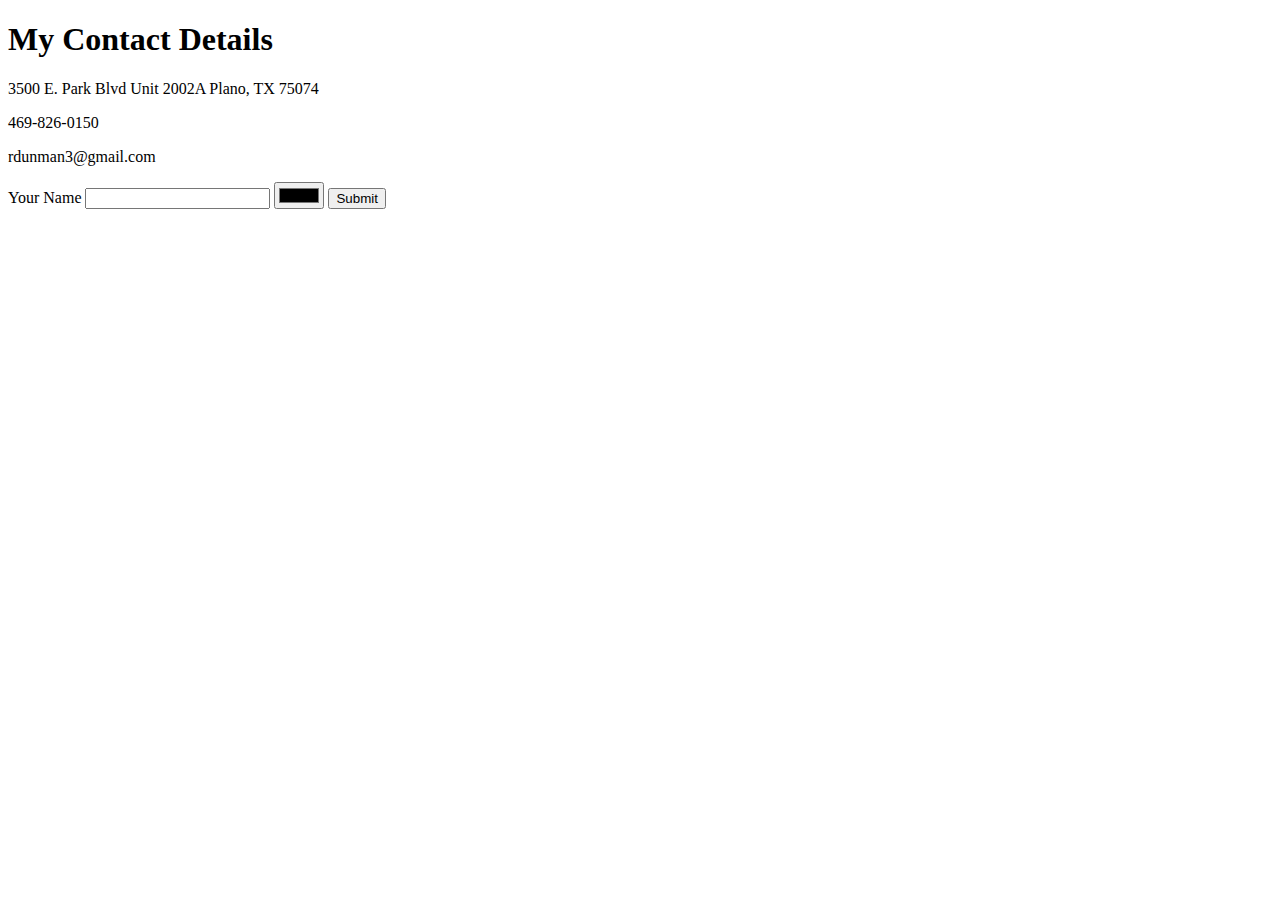
<file: contact-me.html>
<!DOCTYPE html>
<html>
<head>
  <meta charset="utf-8"/>
  </head>
  <body>
  <h1>My Contact Details</h1>
  <p>3500 E. Park Blvd Unit 2002A Plano, TX 75074</p>
  <p>469-826-0150</p>
  <p>rdunman3@gmail.com</p>
<form class="" action="index.html" method="post">
<label for="">Your Name</label>
<input type="text" name="" value="">
<input type= "color">
<input type="Submit">



</form>















  </body>
</html>
</file>
